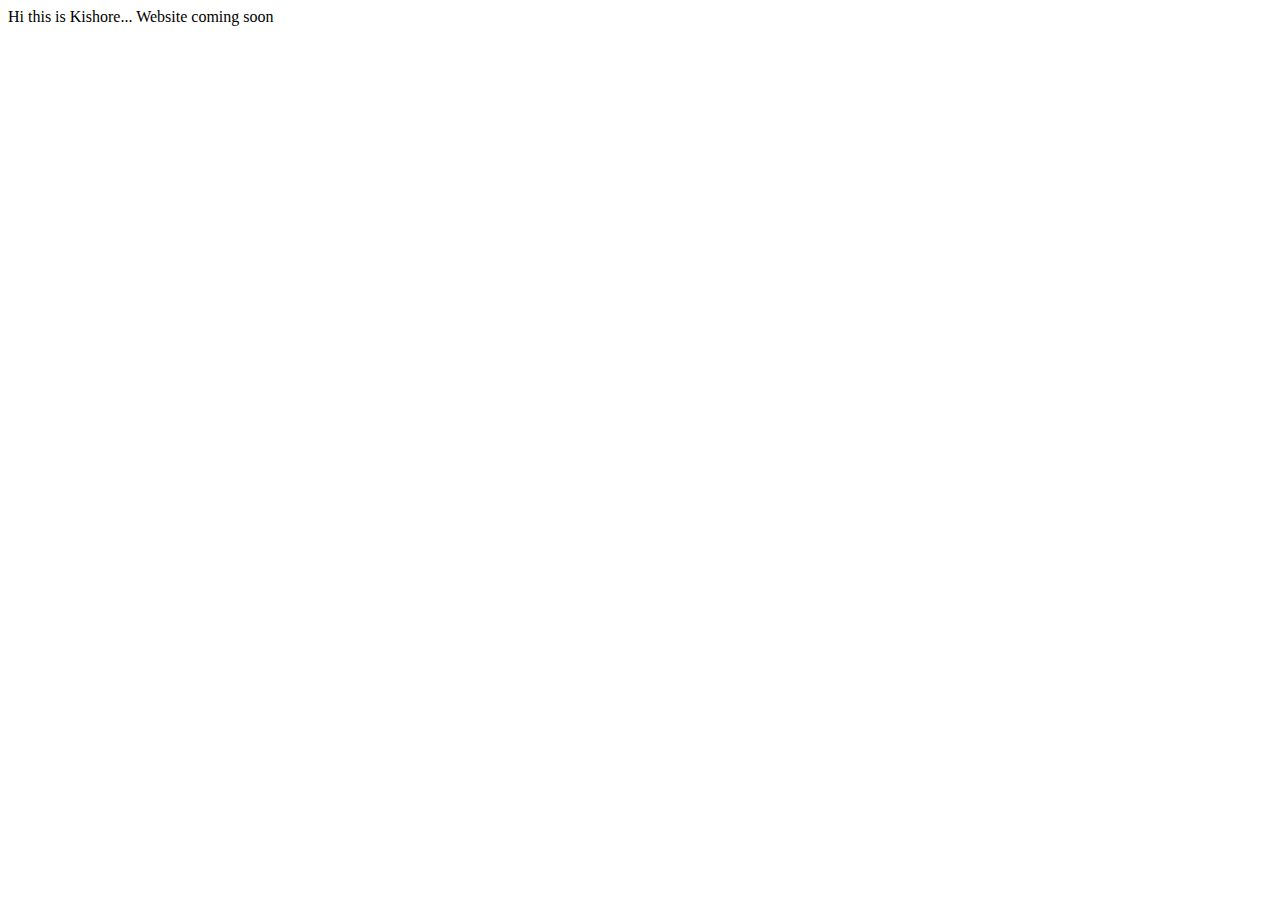
<file: index.html>
<html>
    <head>
        <meta charset="utf-8">
        <meta http-equiv="X-UA-Compatible" content="IE=Edge">
        <meta name="viewport" content="width=device-width, initial-scale=1">
    </head>
    <body>
        Hi this is Kishore... Website coming soon
    </body>
</html>
</file>
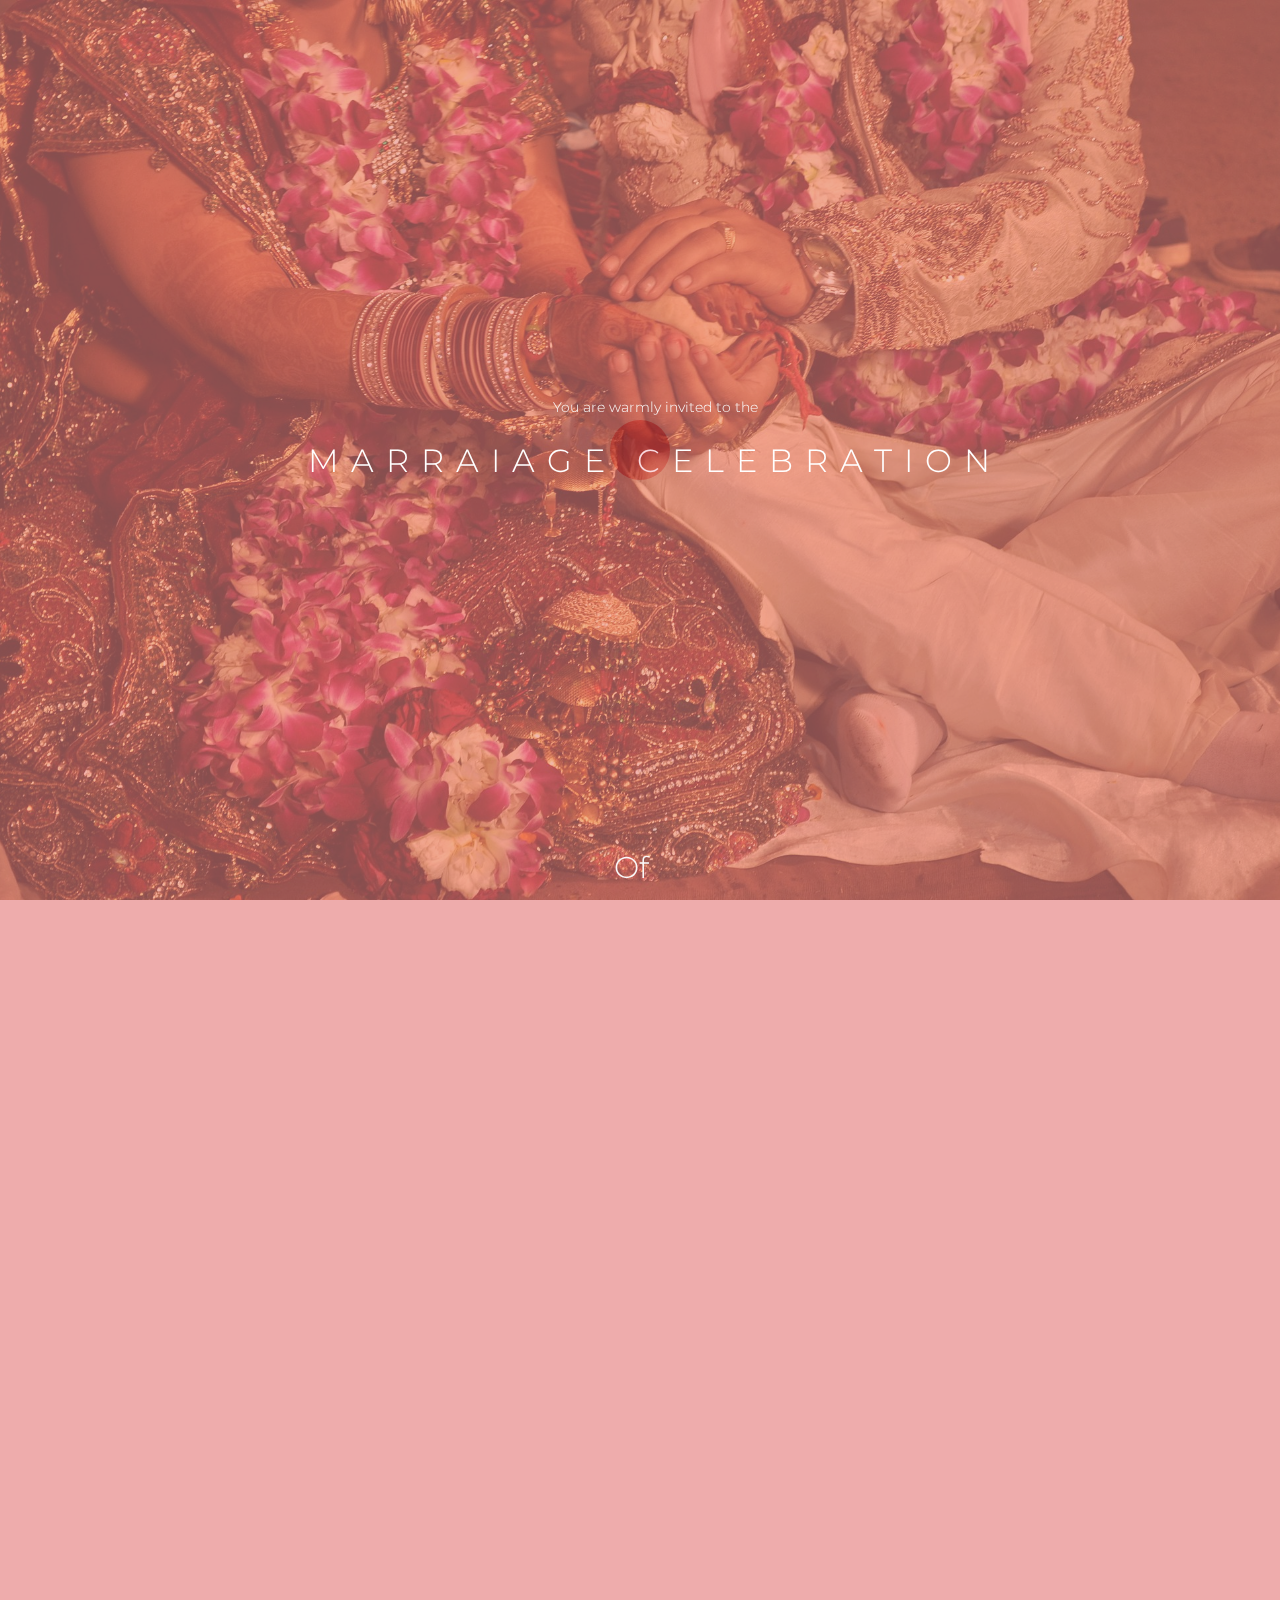
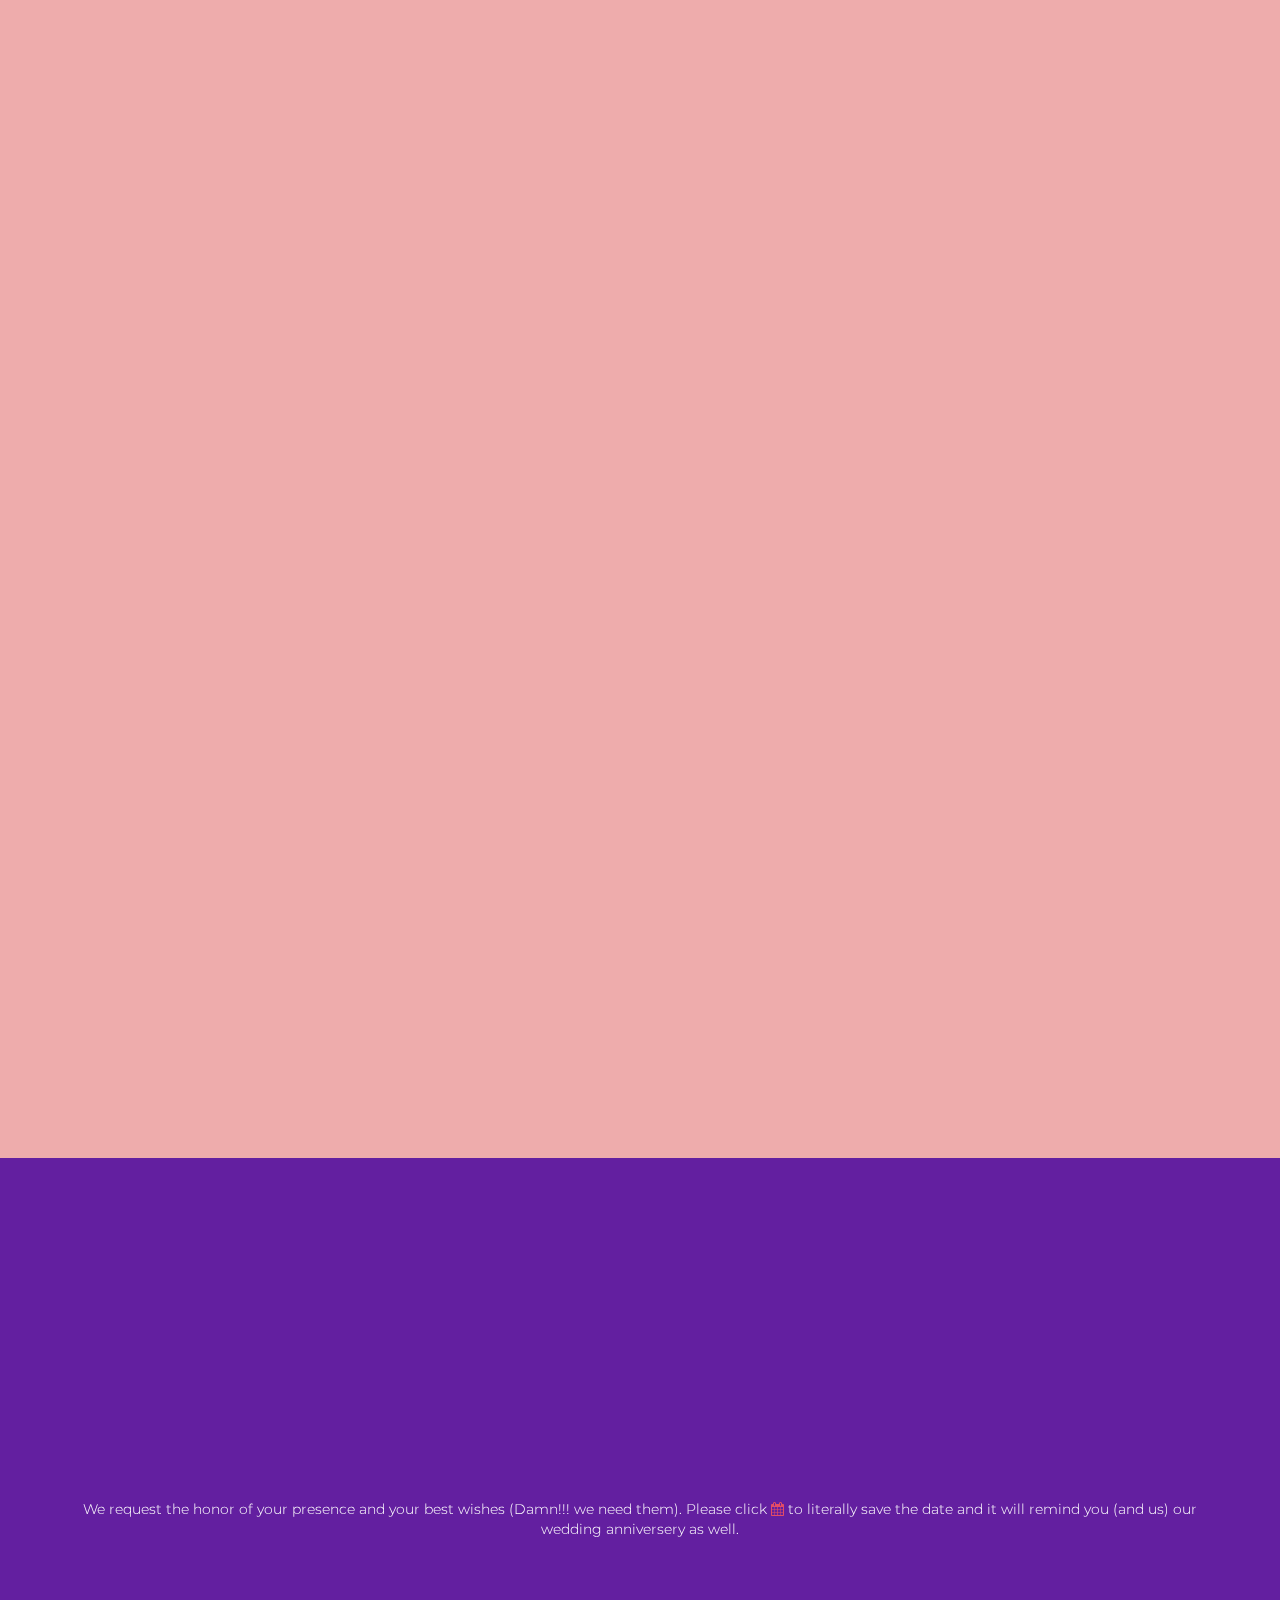
<file: kishorewedsrita/index.html>
<!DOCTYPE html>
<html lang="en">
<head>

	<meta charset="utf-8">
	<meta http-equiv="X-UA-Compatible" content="IE=Edge">
	<meta name="viewport" content="width=device-width, initial-scale=1 initial-scale=1.0, maximum-scale=1.0, user-scalable=0">
	<meta name="keywords" content="">
  <meta name="description" content="">

	<title>KishoRita</title>
<!--
Snapshot Template
http://www.templatemo.com/tm-493-snapshot

Zoom Slider
https://vegas.jaysalvat.com/

Caption Hover Effects
http://tympanus.net/codrops/2013/06/18/caption-hover-effects/
-->
	<link rel="stylesheet" href="css/bootstrap.min.css">
	<link rel="stylesheet" href="css/animate.min.css">
	<link rel="stylesheet" href="css/font-awesome.min.css">
  	<link rel="stylesheet" href="css/component.css">
	
    <link rel="stylesheet" href="css/owl.theme.css">
	<link rel="stylesheet" href="css/owl.carousel.css">
	<link rel="stylesheet" href="css/vegas.min.css">
  <link rel="stylesheet" href="css/style.css">
  
  <link rel='shortcut icon' type='image/x-icon' href='favicon.ico' />

	<!-- Google web font  -->
  <link href='https://fonts.googleapis.com/css?family=Source+Sans+Pro:400,700,300' rel='stylesheet' type='text/css'>
  <link href="https://fonts.googleapis.com/css?family=Alex+Brush|Great+Vibes|Lovers+Quarrel|Pinyon+Script|Montserrat" rel="stylesheet">
	
</head>
<body id="top" data-spy="scroll" data-offset="50" data-target=".navbar-collapse">


<!-- Preloader section -->

<div class="preloader">
     <div class="sk-spinner sk-spinner-pulse"></div>
</div>


<!-- Navigation section  -->

  <!-- <div class="navbar navbar-default navbar-fixed-top" role="navigation">
    <div class="container">

      <div class="navbar-header">
        <button class="navbar-toggle" data-toggle="collapse" data-target=".navbar-collapse">
          <span class="icon icon-bar"></span>
          <span class="icon icon-bar"></span>
          <span class="icon icon-bar"></span>
        </button>
        <a href="#top" class="navbar-brand smoothScroll">Snapshot</a>
      </div>
        <div class="collapse navbar-collapse">
          <ul class="nav navbar-nav navbar-right">
            <li><a href="#top" class="smoothScroll"><span>Home</span></a></li>
            <li><a href="#about" class="smoothScroll"><span>About</span></a></li>
            <li><a href="#gallery" class="smoothScroll"><span>Gallery</span></a></li>
            <li><a href="#contact" class="smoothScroll"><span>Contact</span></a></li>
          </ul>
       </div>

    </div>
  </div> -->


<!-- Home section -->

<section id="home">
  <div class="overlay"></div>
  <div class="container">
    <div class="row">

      <div class="col-md-offset-1 col-md-10 col-sm-12 wow fadeInUp" data-wow-delay="0.3s">
          <p class="wow fadeInUp" data-wow-delay="0.4s">You are warmly invited to the </p>
        <h1 class="wow fadeInUp" data-wow-delay="0.6s">Marraiage Celebration </h1>
      </div>
    </div>
  </div>
  <div class="row">
      <div class="pageBottom wow bounceInDown" data-wow-delay="1.1s">
          <p>Of</p>
      </div>
  </div>
</section>


<!-- About section -->

<section id="about">
  <div class="container">
    <div class="row">

      <!-- team carousel -->
      <div style="display: flex; flex-direction: column;">

      <div class="col-md-6 col-sm-6 wow fadeInLeft" data-wow-delay="0.9s">
        <!-- <div class="team-thumb"> -->
          <div class="image-holder">
            <img src="images/Kishore.jpeg" class="img-responsive img-circle pull-left" alt="Kishore">
          </div>
          <h2 class="heading fancy">Kishore</h2>
          <p class="description fancy">Son of Jagabandhu and Minati Barik.</p>
        <!-- </div> -->
      </div>

      <div class="col-md-12 col-sm-6 wow rubberBand" data-wow-delay="1.3s">
        <div class="fancy" style="font-size: 150px;
          text-align: center;margin: 32px 0;
          height: 214px;">
          And
        </div>
      </div>

      <div class="col-md-12 col-sm-6 wow fadeInRight textRight" data-wow-delay="0.9s">
        <!-- <div class="team-thumb"> -->
          <div class="image-holder">
            <img src="images/Reeta.png" class="img-responsive img-circle pull-right" alt="Rita">
          </div>
          <h2 class="heading fancy">Rita</h2>
          <p class="description fancy">Daughter of Laxmidhar and Gitanjali Mahakud.</p>
        <!-- </div> -->
      </div>

      </div>
      <!-- end team carousel -->



    </div>
  </div>
  <div class="row">
      <div class="pageBottom wow bounceInDown" data-wow-delay="1.1s">
          <p>On</p>
      </div>
  </div>
</section>


<!-- Gallery section -->

<!-- <section id="gallery">
  <div class="container">
    <div class="row">

      <div class="col-md-offset-2 col-md-8 col-sm-12 wow fadeInUp" data-wow-delay="0.3s">
        <div class="section-title">
          <h1>Gallery</h1>
          <p>Nullam scelerisque, quam nec iaculis vulputate, arcu ligula sollicitudin nisl, ac volutpat erat nulla a arcu.</p>
        </div>
      </div>

      <ul class="grid cs-style-4">
        <li class="col-md-6 col-sm-6">
          <figure>
            <div><img src="images/gallery-img1.jpg" alt="image 1"></div>
            <figcaption>
              <h1>Sapien arcu</h1>
              <small>Cum sociis natoque penatibus et magnis dis parturient montes.</small>
              <a href="#">Read More</a>
            </figcaption>
          </figure>
        </li>

        <li class="col-md-6 col-sm-6">
          <figure>
            <div><img src="images/gallery-img2.jpg" alt="image 2"></div>
            <figcaption>
              <h1>Aliquam erat</h1>
              <small>Suspendisse venenatis quam sed libero euismod feugiat.</small>
              <a href="#">Details</a>
            </figcaption>
          </figure>
        </li>

        <li class="col-md-6 col-sm-6">
          <figure>
            <div><img src="images/gallery-img3.jpg" alt="image 3"></div>
            <figcaption>
              <h1>Cras ante sem</h1>
              <small>Aenean urna massa, convallis vehicula velit et, dictum pellentesque nisi.</small>
              <a href="#">Learn More</a>
            </figcaption>
          </figure>
        </li>

        <li class="col-md-6 col-sm-6">
          <figure>
            <div><img src="images/gallery-img4.jpg" alt="image 4"></div>
            <figcaption>
              <h1>Sed ornare</h1>
              <small>Lorem ipsum dolor sit amet, consectetur adipiscing elit.</small>
              <a href="#">Full Post</a>
            </figcaption>
          </figure>
        </li>
      </ul>

    </div>
  </div>
</section> -->


<!-- Schedule section -->


<section id="schedule">
  <div class="container">
    <div class="row" style="text-align: center;">
      <div class="col-md-12 col-sm-6" style="top: 30%;">
        <h1 class="fancy wow fadeInUpBig" data-wow-delay="0.6s">20th June 2018</h1>
      </div>
      <div class="col-md-12 col-sm-6 wow fadeInUpBig" data-wow-delay="0.8s">
          <h3>And</h3>
      </div>
      <div class="col-md-12 col-sm-6 wow fadeInUpBig" data-wow-delay="1.4s">
            <h3>Reception on</h3>
            <h1 class="fancy">22nd June 2018</h1>
      </div>
      </div>
    </div>
  </div>
  <div class="row">
      <div class="pageBottom wow bounceInDown" data-wow-delay="1.1s">
          <p>At</p>
      </div>
  </div>
</section>


<!-- Contact section -->

<section id="contact">
  <div class="container">
    <div class="row">

       <div class="col-md-offset-1 col-md-10 col-sm-12">

        <div class="col-md-6 col-sm-12 wow flipInY" data-wow-delay="0.8s">
          <h2>Wedding:</h2>(Her place)
          <h3>Kuligan, Khantapada</h3>
          <h3>Balasore, Odisha</h3>
          <input type="button" class="form-control" value="Directions" onclick="window.open('https://www.google.co.in/maps/dir/Current+Location/Kuligan,+Odisha+756043/@21.3900441,86.8383253,14z/data=!4m8!4m7!1m0!1m5!1m1!1s0x3a1c6104480b4919:0x98b21fdd61c12654!2m2!1d86.8571659!2d21.3923216')"/>
        </div>

        <div class="col-md-6 col-sm-12 wow flipInY" data-wow-delay="0.8s">
            <h2>Reception:</h2>(His + Her place)
            <h3>Natapada, Soro</h3>
            <h3>Balasore, Odisha</h3>
            <input type="button" class="form-control" value="Directions" onclick="window.open('https://www.google.co.in/maps/dir/Current+Location/Natapada,+Odisha+756045/@21.2979153,86.634903,13z/data=!4m8!4m7!1m0!1m5!1m1!1s0x3a1c6e7d3e681185:0x22809fb0a6e3098d!2m2!1d86.6699226!2d21.2979189')"/>
          </div>

        <!-- <div class="col-lg-offset-1 col-lg-10 section-title wow fadeInUp" data-wow-delay="0.4s">
          <h1>Send a message</h1>
          <p>Nunc suscipit ante in lectus laoreet, nec pharetra diam dictum. Lorem ipsum dolor sit amet, consectetur adipiscing elit. </p>
        </div>

        <form action="#" method="post" class="wow fadeInUp" data-wow-delay="0.8s">
          <div class="col-md-6 col-sm-6">
            <input name="name" type="text" class="form-control" id="name" placeholder="Name">
          </div>
          <div class="col-md-6 col-sm-6">
            <input name="email" type="email" class="form-control" id="email" placeholder="Email">
          </div>
          <div class="col-md-12 col-sm-12">
            <textarea name="message" rows="6" class="form-control" id="message" placeholder="Message"></textarea>
          </div>
          <div class="col-md-offset-3 col-md-6 col-sm-offset-3 col-sm-6">
            <input type="submit" class="form-control" value="SEND MESSAGE">
          </div>
        </form> -->

      </div>
    <div class="col-sm-12">
      We request the honor of your presence and your best wishes (Damn!!! we need them). Please click
        <a target="_blank" href="https://calendar.google.com/event?action=TEMPLATE&amp;tmeid=MHA5OW1mNXJqZmxuZW05cmRubmk0M3UwNTlfMjAxODA2MjAgYmFyaWsua2lzaG9yZTI1NEBt&amp;tmsrc=barik.kishore254%40gmail.com&amp;scp=ALL">
          <!-- <img class="img-responsive" border="0" src="https://www.google.com/calendar/images/ext/gc_button1_en.gif">-->
        <i class="fa fa-calendar"></i>
        </a> 
          to literally save the date and it will remind you (and us) our wedding anniversery as well.
    </div>
    </div>
  </div>
</section>


<!-- Footer section -->

<!-- <footer>
	<div class="container">
    
		<div class="row">

			<div class="col-md-12 col-sm-12">
            
                <ul class="social-icon"> 
                    <li><a href="#" class="fa fa-facebook wow fadeInUp" data-wow-delay="0.2s"></a></li>
                    <li><a href="#" class="fa fa-twitter wow fadeInUp" data-wow-delay="0.4s"></a></li>
                    <li><a href="#" class="fa fa-linkedin wow fadeInUp" data-wow-delay="0.6s"></a></li>
                    <li><a href="#" class="fa fa-instagram wow fadeInUp" data-wow-delay="0.8s"></a></li>
                    <li><a href="#" class="fa fa-google-plus wow fadeInUp" data-wow-delay="1.0s"></a></li>
                </ul>

				<p class="wow fadeInUp"  data-wow-delay="1s" >Copyright &copy; 2016 Snapshot Studio | 
                Design: <a href="https://plus.google.com/+templatemo" title="free css templates" target="_blank">Templatemo</a></p>
                
			</div>
			
		</div>
        
	</div>
</footer> -->

<!-- Back top -->
<a href="#" class="go-top"><i class="fa fa-angle-up"></i></a>

<audio src="https://raw.githubusercontent.com/KishoreBarik/kishorebarik.github.io/master/kishorewedsrita/audio/WeddingPiano.mp3" autoplay loop></audio>

<!-- Javascript  -->
<script src="js/jquery.js"></script>
<script src="js/bootstrap.min.js"></script>
<script src="js/vegas.min.js"></script>
<script src="js/modernizr.custom.js"></script>
<script src="js/toucheffects.js"></script>
<script src="js/owl.carousel.min.js"></script>
<script src="js/wow.min.js"></script>
<script src="js/custom.js"></script>

</body>
</html>
</file>
<file: kishorewedsrita/css/component.css>
.grid {
	margin: 0 auto;
	list-style: none;
	text-align: center;
}

.grid li {
	display: inline-block;
	margin: 0;
	padding: 20px;
	text-align: left;
	position: relative;
}

.grid figure {
	margin: 0;
	position: relative;
}

.grid figure img {
	width: 100%;
	max-width: 100%;
	display: block;
	position: relative;
}

.grid figcaption {
	position: absolute;
	top: 0;
	left: 0;
	padding: 42px 22px;
	background: #304352;
	color: #ed4e6e;
}

.grid figcaption h1 {
	font-size: 1.6rem;
	line-height: 2.2rem;
	margin: 0;
	padding-bottom: 12px;
	color: #fff;
}

.grid figcaption small {
	font-size: 16px;
	letter-spacing: 1px;
}

.grid figcaption a {
	text-align: center;
	padding: 5px 10px;
	border-radius: 2px;
	display: inline-block;
	background: #e44c65;
	color: #fff;
}

/* Caption Style 4 */
.cs-style-4 li {
	-webkit-perspective: 1700px;
	-moz-perspective: 1700px;
	perspective: 1700px;
	-webkit-perspective-origin: 0 50%;
	-moz-perspective-origin: 0 50%;
	perspective-origin: 0 50%;
}

.cs-style-4 figure {
	-webkit-transform-style: preserve-3d;
	-moz-transform-style: preserve-3d;
	transform-style: preserve-3d;
}

.cs-style-4 figure > div {
	overflow: hidden;
}

.cs-style-4 figure img {
	-webkit-transition: -webkit-transform 0.4s;
	-moz-transition: -moz-transform 0.4s;
	transition: transform 0.4s;
}

.no-touch .cs-style-4 figure:hover img,
.cs-style-4 figure.cs-hover img {
	-webkit-transform: translateX(25%);
	-moz-transform: translateX(25%);
	-ms-transform: translateX(25%);
	transform: translateX(25%);
}

.cs-style-4 figcaption {
	height: 100%;
	width: 50%;
	opacity: 0;
	-webkit-backface-visibility: hidden;
	-moz-backface-visibility: hidden;
	backface-visibility: hidden;
	-webkit-transform-origin: 0 0;
	-moz-transform-origin: 0 0;
	transform-origin: 0 0;
	-webkit-transform: rotateY(-90deg);
	-moz-transform: rotateY(-90deg);
	transform: rotateY(-90deg);
	-webkit-transition: -webkit-transform 0.4s, opacity 0.1s 0.3s;
	-moz-transition: -moz-transform 0.4s, opacity 0.1s 0.3s;
	transition: transform 0.4s, opacity 0.1s 0.3s;
}

.no-touch .cs-style-4 figure:hover figcaption,
.cs-style-4 figure.cs-hover figcaption {
	opacity: 1;
	-webkit-transform: rotateY(0deg);
	-moz-transform: rotateY(0deg);
	transform: rotateY(0deg);
	-webkit-transition: -webkit-transform 0.4s, opacity 0.1s;
	-moz-transition: -moz-transform 0.4s, opacity 0.1s;
	transition: transform 0.4s, opacity 0.1s;
}

.cs-style-4 figcaption a {
	position: absolute;
	bottom: 20px;
	right: 20px;
}

@media (max-width: 980px) {
	.grid figcaption h1 {
		font-size: 1rem;
		line-height: 1.6rem;
	}
	.grid figcaption {
		padding: 22px 18px;
	}
}

@media screen and (max-width: 31.5em) {
	.grid {
		padding: 10px 10px 100px 10px;
	}
	.grid li {
		width: 100%;
		min-width: 300px;
	}
}
</file>
<file: kishorewedsrita/css/style.css>
/*

Snapshot Template
http://www.templatemo.com/tm-493-snapshot

*/


/* Body 
------------------------------------- */
body {
    /* background: #ffffff;    */
    font-family: 'Montserrat', sans-serif;
    font-style: normal;
    font-weight: 300;
    position: relative;
    color: #ffffff;
}

html,body {
  width: 100%;
  overflow-x: hidden;
}

html {
  font-size: 100%;
}


/*---------------------------------------
    Typorgraphy              
-----------------------------------------*/

h1,h2,h3,h4 {
  font-weight: 300;
}

h1 {
  font-size: 2rem;
  line-height: 3rem;
  letter-spacing: 12px;
  text-transform: uppercase;
  padding-bottom: 8px;
}

h2 {
  color: #e44c65;
  font-size: 1.2rem;
  font-weight: bold;
  letter-spacing: 4px;
  text-transform: uppercase;
}

h3 {
  font-size: 14px;
  text-transform: uppercase;
  letter-spacing: 4px;
}

/* p {
  color: #888;
  font-size: 20px;
  letter-spacing: 1px;
  line-height: 34px;
} */

#home p,
#contact p, footer p {
  color: #f9f9f9;
}

.btn {
  border:none;
  border-radius: 4px;
  transition: all 0.4s ease-in-out;
}

.btn:focus {
  background: #e44c65;
  border-color: transparent;
}

.btn-success {
  background: #e44c65;
  font-weight: 300;
  letter-spacing: 2px;
  padding: 14px 32px;
  margin-top: 26px;
}

.btn-success:hover {
  background: #222;
}

a {
  color: #e44c65;
  -webkit-transition: 0.5s;
  -o-transition: 0.5s;
  transition: 0.5s;
  text-decoration: none !important;
}
a:hover, a:active, a:focus {
  color: #e44c65;
  outline: none;
}

* {
  -webkit-box-sizing: border-box;
  -moz-box-sizing: border-box;
  box-sizing: border-box;
}

*:before,
*:after {
  -webkit-box-sizing: border-box;
  -moz-box-sizing: border-box;
  box-sizing: border-box;
}

.pageBottom {
  position: absolute;
  bottom: 0;
  left: 48%;
  font-size: 30px;
}

.textRight{
  text-align: right;
}



/*---------------------------------------
    All Section style              
-----------------------------------------*/
.fancy {
  font-family: 'Alex Brush'
}
.section-title {
  padding-bottom: 62px;
}

#about .section-title {
  padding-top: 82px;
}

#about .section-title h1 {
  margin-bottom: 0px;
  padding-bottom: 0px;
}

#about,
#gallery,
#contact, 
#schedule {
  padding-top: 120px;
  padding-bottom: 120px;
  position: relative;
}

#gallery,
#contact, footer {
  text-align: center;
}

.overlay {
  background: #da464687;
  opacity: 0.9;
  position: absolute;
  width: 100%;
  height: 100vh;
  top: 0;
  left: 0;
  right: 0;
}



/*---------------------------------------
    Pre Loader Style              
-----------------------------------------*/

.preloader {
    position: fixed;
    top: 0;
    left: 0;
    width: 100%;
    height: 100%;
    z-index: 99999;
    display: flex;
    flex-flow: row nowrap;
    justify-content: center;
    align-items: center;
    background: none repeat scroll 0 0 #fff;
}

.sk-spinner-pulse {
  width: 60px;
  height: 60px;
  background-color: #e44c65;
  border-radius: 100%;
  margin: 40px auto;
  -webkit-animation: sk-pulseScaleOut 1s infinite ease-in-out;
          animation: sk-pulseScaleOut 1s infinite ease-in-out; }

@-webkit-keyframes sk-pulseScaleOut {
  0% {
    -webkit-transform: scale(0);
            transform: scale(0); }
  100% {
    -webkit-transform: scale(1);
            transform: scale(1);
    opacity: 0; } }

@keyframes sk-pulseScaleOut {
  0% {
    -webkit-transform: scale(0);
            transform: scale(0); }
  100% {
    -webkit-transform: scale(1);
            transform: scale(1);
    opacity: 0; } }



/*---------------------------------------
    Main Navigation             
-----------------------------------------*/

.navbar-default {
  background: #ffffff;
  box-shadow: 0px 2px 8px 0px rgba(50, 50, 50, 0.04);
  border: none;
  margin-bottom: 0px !important;
}

.navbar-default .navbar-brand {
  color: #304352;
  font-size: 28px;
  font-weight: bold;
  letter-spacing: 2px;
  margin: 0;
}

.navbar-default .navbar-nav li a {
    color: #777;
    font-size: 14px;
    font-weight: 300;
    letter-spacing: 1px;
    text-transform: uppercase;
    -webkit-transition: all 0.4s ease-in-out;
    transition: all 0.4s ease-in-out;
    padding-right: 22px;
    padding-left: 22px;
}

.navbar-default .navbar-nav li a span {
  position: relative;
  display: block;
  padding-bottom: 2px;
}

.navbar-default .navbar-nav li a span:before {
  content: "";
  position: absolute;
  width: 100%;
  height: 2px;
  bottom: 0;
  left: 0;
  background-color: rgba(255, 255, 255, 0.5);
  visibility: hidden;
  -webkit-transform: scaleX(0);
  -moz-transform: scaleX(0);
  -ms-transform: scaleX(0);
  -o-transform: scaleX(0);
  transform: scaleX(0);
  -webkit-transition: all 0.3s ease-in-out 0s;
  -moz-transition: all 0.3s ease-in-out 0s;
  -ms-transition: all 0.3s ease-in-out 0s;
  -o-transition: all 0.3s ease-in-out 0s;
  transition: all 0.3s ease-in-out 0s;
}

.navbar-default .navbar-nav li a:hover span:before {
  visibility: visible;
  -webkit-transform: scaleX(1);
  -moz-transform: scaleX(1);
  -ms-transform: scaleX(1);
  -o-transform: scaleX(1);
  transform: scaleX(1);
}

.navbar-default .navbar-nav li.active a span:before {
  visibility: visible;
  -webkit-transform: scaleX(1);
  transform: scaleX(1);
  background-color: #304352;
}

.navbar-default .navbar-nav > li a:hover {
    color: #304352 !important;
}

.navbar-default .navbar-nav > li > a:hover,
.navbar-default .navbar-nav > li > a:focus {
    color: #777;
    background-color: transparent;
}

.navbar-default .navbar-nav > .active > a,
.navbar-default .navbar-nav > .active > a:hover,
.navbar-default .navbar-nav > .active > a:focus {
    color: #304352;
    background-color: transparent;
}

.navbar-default .navbar-toggle {
     border: none;
     padding-top: 10px;
  }

.navbar-default .navbar-toggle .icon-bar {
    border-color: transparent;
  }

.navbar-default .navbar-toggle:hover,
.navbar-default .navbar-toggle:focus { 
  background-color: transparent;
}

@media screen and (max-width: 768px) {
  
  .navbar-default .navbar-nav li a span:before {
    background: transparent !important;
  }
  .navbar-default .navbar-nav li.active a {
    background: transparent;
    background: none;
    color: #304352 !important;
  }
  .navbar-default .navbar-nav li.active a span:before {
    visibility: visible;
    -webkit-transform: scaleX(1);
    transform: scaleX(1);
  }
}



/*---------------------------------------
    Home Section              
-----------------------------------------*/

#home {
  display: -webkit-box;
  display: -webkit-flex;
  display: -ms-flexbox;
  display: flex;
  -webkit-box-align: center;
  -webkit-align-items: center;
      -ms-flex-align: center;
        align-items: center;
  height: 100vh;
  text-align: center;
}

#home h1 {
  color: #ffffff;
}

#home .col-md-8 {
  padding-left: 62px;
}



/*---------------------------------------
    About Section              
-----------------------------------------*/

#about {
  background: #da464673;
}

#about .item {
  width: 100%;
  display: block;
}

#about .about-thumb {
  background: #ffffff;
  border-radius: 4px;
  padding: 100px;
  position: relative;
}

#about .about-img img {
  border: 8px solid #ffffff;
  position: absolute;
  left: -120px;
  bottom: -325px;
  padding: 12px;
}

#about .team-thumb {
  width: 100%;
  height: 400px;
  margin: 32px 0;
  text-align: center;
  background: #ffffff;
  border-radius: 4px;
  -webkit-transition: all 0.3s ease;
  transition: all 0.3s ease;
}

#about .team-thumb .image-holder {
  position: relative;
  top: 40px;
  display: inline-block;
  margin-bottom: 40px;
  padding: 10px;
  -webkit-transition: all 0.3s ease;
  transition: all 0.3s ease;
}

#about .heading {
  font-weight: bold;
  position: relative;
  top: 10px;
  -webkit-transition: all 600ms cubic-bezier(0.68, -0.55, 0.265, 1.55);
  transition: all 600ms cubic-bezier(0.68, -0.55, 0.265, 1.55);
  color: #ffffff;
}

#about .team-thumb:hover {
  background: #631fa0d6;
}

#about .team-thumb:hover .image-holder {
  top: -40px;
  margin-bottom: 0px;
}

#about .team-thumb:hover .heading {
  top: -10px;
}

#about .team-thumb .description {
  font-size: 18px;
  width: 80%;
  margin: 0 auto;
  opacity: 0;
  -webkit-transition: all 600ms cubic-bezier(0.68, -0.55, 0.265, 1.55);
  transition: all 600ms cubic-bezier(0.68, -0.55, 0.265, 1.55);
  -webkit-transform: scale(0);
  -ms-transform: scale(0);
  transform: scale(0);
  color: yellow;
}

#about .team-thumb:hover .description {
  opacity: 1;
  -webkit-transform: scale(1);
  -ms-transform: scale(1);
  transform: scale(1);
}

#about .team-thumb:hover p.description {
  color: #ffffff;
}

#about .description{
  color: yellow;
  font-size: 18px;
}



/*---------------------------------------
    Galllery section              
-----------------------------------------*/

#gallery {
  background: #ffffff;
}

#gallery .gallery-thumb {
  background-color: #ffffff;
  box-shadow: 0px 1px 2px 0px rgba(90, 91, 95, 0.15);
  cursor: pointer;
  display: block;
  margin-bottom: 25px;
  position: relative;
  top: 0px;
  transition: all 0.4s ease-in-out;
}

#gallery .gallery-thumb:hover {
  box-shadow: 0px 16px 22px 0px rgba(90, 91, 95, 0.3);
  top: -5px;
}

#gallery .gallery-thumb img {
  border-top-right-radius: 2px;
  border-bottom-left-radius: 2px;
  width: 100%;
}



/*---------------------------------------
    Contact section              
-----------------------------------------*/

#contact, footer {
  background: #631fa0;
  color: #ffffff;
}

#contact .form-control {
  background: transparent;
  box-shadow: none;
  border: 1px solid #f9f9f9;
  color: #ccc;
  font-size: 20px;
  margin-top: 10px;
  margin-bottom: 14px;
  transition: all 0.4s ease-in-out;
}

#contact .form-control:focus {
  border-color: #e44c65;
  color: #ffffff;
}

#contact input {
  height: 55px;
}

#contact input[type="submit"] {
  background: #e44c65;
  border:none;
  color: #ffffff;
  font-weight: 400;
  letter-spacing: 1px;
}

#contact input[type="submit"]:hover {
  background: #222;
  color: #ffffff;
}



/*---------------------------------------
    Footer section             
-----------------------------------------*/

footer {
  padding-bottom: 80px;
}



/*---------------------------------------
    Social icons style              
-----------------------------------------*/

.social-icon {
  padding: 0;
  margin: 0;
}

.social-icon li {
  list-style: none;
  display: inline-block;
}

.social-icon li a {
  border-radius: 4px;
  border: 1px solid #ffffff;
  color: #ffffff;
  font-size: 20px;
  width: 45px;
  height: 45px;
  line-height: 45px;
  text-align: center;
  margin: 10px 10px 42px 10px;
  padding: 0px;
}

.social-icon li a:hover {
  background: #ffffff;
  color: #e44c65;
}



/*---------------------------------------
   Back top         
-----------------------------------------*/

.go-top {
  background-color: #ffffff;
  box-shadow: 1px 1.732px 12px 0px rgba( 0, 0, 0, .14 ), 1px 1.732px 3px 0px rgba( 0, 0, 0, .12 );
  transition : all 1s ease;
  bottom: 2em;
  right: 2em;
  color: #222;
  font-size: 26px;
  display: none;
  position: fixed;
  text-decoration: none;
  width: 40px;
  height: 40px;
  line-height: 35px;
  text-align: center;
  border-radius: 100%;
}

.go-top:hover {
  background: #e44c65;
  color: #ffffff;
}

/** Schecule **/
#schedule {
  background: #da464673;
  height: 100vh;
}



/*---------------------------------------
   Responsive Mobile         
-----------------------------------------*/

@media (max-width: 980px) {
/* 
  #home, .overlay {
    height: 50vh;
  }
*/
  #about .team-thumb {
    margin-top: 32px;
  }

}


@media (max-width: 767px) {

  #home, .overlay {
    height: 100vh;
  }

  #about .about-thumb {
    padding: 32px;
    margin-bottom: 32px;
    text-align: center;
  }

  #about .col-md-3 img {
    position: relative;
    top: 0;
    left: 0;
  }

  .img-responsive {
    width: 30%;
  }

}



@media (max-width: 650px) {

  h1 {
    font-size: 1.3rem;
  }

  p {
    font-size: 18px;
  }

  img {
    width: 100%;
  }

  #about,
  #gallery,
  #contact {
    padding-top: 80px;
    padding-bottom: 80px;
  }

}


/**************** Scroller ***************/
.scroller {
  padding-top: 70px;
}
.scroller span {
  position: absolute;
  top: 90%;
  left: 50%;
  width: 24px;
  height: 24px;
  margin-left: -12px;
  border-left: 1px solid #fff;
  border-bottom: 1px solid #fff;
  -webkit-transform: rotateZ(-45deg);
  transform: rotateZ(-45deg);
  -webkit-animation: sdb06 1.5s infinite;
  animation: sdb06 1.5s infinite;
  box-sizing: border-box;
}
@-webkit-keyframes sdb06 {
  0% {
    -webkit-transform: rotateY(0) rotateZ(-45deg) translate(0, 0);
    opacity: 0;
  }
  50% {
    opacity: 1;
  }
  100% {
    -webkit-transform: rotateY(720deg) rotateZ(-45deg) translate(-20px, 20px);
    opacity: 0;
  }
}
@keyframes sdb06 {
  0% {
    transform: rotateY(0) rotateZ(-45deg) translate(0, 0);
    opacity: 0;
  }
  50% {
    opacity: 1;
  }
  100% {
    transform: rotateY(720deg) rotateZ(-45deg) translate(-20px, 20px);
    opacity: 0;
  }
}
/**************** Scroller ***************/
</file>
<file: kishorewedsrita/css/vegas.min.css>
.vegas-overlay,.vegas-slide,.vegas-slide-inner,.vegas-timer,.vegas-wrapper{position:absolute;top:0;left:0;bottom:0;right:0;overflow:hidden;border:none;padding:0;margin:0}.vegas-overlay{opacity:.5;background:url(overlays/02.png) center center}.vegas-timer{top:auto;bottom:0;height:2px}.vegas-timer-progress{width:0;height:100%;background:#fff;-webkit-transition:width ease-out;transition:width ease-out}.vegas-timer-running .vegas-timer-progress{width:100%}.vegas-slide,.vegas-slide-inner{margin:0;padding:0;background:center center no-repeat;-webkit-transform:translateZ(0);transform:translateZ(0)}body .vegas-container{overflow:hidden!important;position:relative}.vegas-video{min-width:100%;min-height:100%;width:auto;height:auto}body.vegas-container{overflow:auto;position:static;z-index:-2}body.vegas-container>.vegas-overlay,body.vegas-container>.vegas-slide,body.vegas-container>.vegas-timer{position:fixed;z-index:-1}:root body.vegas-container>.vegas-overlay,:root body.vegas-container>.vegas-slide,_::full-page-media,_:future{bottom:-76px}.vegas-transition-fade,.vegas-transition-fade2{opacity:0}.vegas-transition-fade-in,.vegas-transition-fade2-in{opacity:1}.vegas-transition-fade2-out{opacity:0}.vegas-transition-blur,.vegas-transition-blur2{opacity:0;-webkit-filter:blur(32px);filter:blur(32px)}.vegas-transition-blur-in,.vegas-transition-blur2-in{opacity:1;-webkit-filter:blur(0);filter:blur(0)}.vegas-transition-blur2-out{opacity:0}.vegas-transition-flash,.vegas-transition-flash2{opacity:0;-webkit-filter:brightness(25);filter:brightness(25)}.vegas-transition-flash-in,.vegas-transition-flash2-in{opacity:1;-webkit-filter:brightness(1);filter:brightness(1)}.vegas-transition-flash2-out{opacity:0;-webkit-filter:brightness(25);filter:brightness(25)}.vegas-transition-negative,.vegas-transition-negative2{opacity:0;-webkit-filter:invert(100%);filter:invert(100%)}.vegas-transition-negative-in,.vegas-transition-negative2-in{opacity:1;-webkit-filter:invert(0);filter:invert(0)}.vegas-transition-negative2-out{opacity:0;-webkit-filter:invert(100%);filter:invert(100%)}.vegas-transition-burn,.vegas-transition-burn2{opacity:0;-webkit-filter:contrast(1000%) saturate(1000%);filter:contrast(1000%) saturate(1000%)}.vegas-transition-burn-in,.vegas-transition-burn2-in{opacity:1;-webkit-filter:contrast(100%) saturate(100%);filter:contrast(100%) saturate(100%)}.vegas-transition-burn2-out{opacity:0;-webkit-filter:contrast(1000%) saturate(1000%);filter:contrast(1000%) saturate(1000%)}.vegas-transition-slideLeft,.vegas-transition-slideLeft2{-webkit-transform:translateX(100%);transform:translateX(100%)}.vegas-transition-slideLeft-in,.vegas-transition-slideLeft2-in{-webkit-transform:translateX(0);transform:translateX(0)}.vegas-transition-slideLeft2-out,.vegas-transition-slideRight,.vegas-transition-slideRight2{-webkit-transform:translateX(-100%);transform:translateX(-100%)}.vegas-transition-slideRight-in,.vegas-transition-slideRight2-in{-webkit-transform:translateX(0);transform:translateX(0)}.vegas-transition-slideRight2-out{-webkit-transform:translateX(100%);transform:translateX(100%)}.vegas-transition-slideUp,.vegas-transition-slideUp2{-webkit-transform:translateY(100%);transform:translateY(100%)}.vegas-transition-slideUp-in,.vegas-transition-slideUp2-in{-webkit-transform:translateY(0);transform:translateY(0)}.vegas-transition-slideDown,.vegas-transition-slideDown2,.vegas-transition-slideUp2-out{-webkit-transform:translateY(-100%);transform:translateY(-100%)}.vegas-transition-slideDown-in,.vegas-transition-slideDown2-in{-webkit-transform:translateY(0);transform:translateY(0)}.vegas-transition-slideDown2-out{-webkit-transform:translateY(100%);transform:translateY(100%)}.vegas-transition-zoomIn,.vegas-transition-zoomIn2{-webkit-transform:scale(0);transform:scale(0);opacity:0}.vegas-transition-zoomIn-in,.vegas-transition-zoomIn2-in{-webkit-transform:scale(1);transform:scale(1);opacity:1}.vegas-transition-zoomIn2-out,.vegas-transition-zoomOut,.vegas-transition-zoomOut2{-webkit-transform:scale(2);transform:scale(2);opacity:0}.vegas-transition-zoomOut-in,.vegas-transition-zoomOut2-in{-webkit-transform:scale(1);transform:scale(1);opacity:1}.vegas-transition-zoomOut2-out{-webkit-transform:scale(0);transform:scale(0);opacity:0}.vegas-transition-swirlLeft,.vegas-transition-swirlLeft2{-webkit-transform:scale(2) rotate(35deg);transform:scale(2) rotate(35deg);opacity:0}.vegas-transition-swirlLeft-in,.vegas-transition-swirlLeft2-in{-webkit-transform:scale(1) rotate(0);transform:scale(1) rotate(0);opacity:1}.vegas-transition-swirlLeft2-out,.vegas-transition-swirlRight,.vegas-transition-swirlRight2{-webkit-transform:scale(2) rotate(-35deg);transform:scale(2) rotate(-35deg);opacity:0}.vegas-transition-swirlRight-in,.vegas-transition-swirlRight2-in{-webkit-transform:scale(1) rotate(0);transform:scale(1) rotate(0);opacity:1}.vegas-transition-swirlRight2-out{-webkit-transform:scale(2) rotate(35deg);transform:scale(2) rotate(35deg);opacity:0}.vegas-animation-kenburns{-webkit-animation:kenburns ease-out;animation:kenburns ease-out}@-webkit-keyframes kenburns{0%{-webkit-transform:scale(1.5);transform:scale(1.5)}100%{-webkit-transform:scale(1);transform:scale(1)}}@keyframes kenburns{0%{-webkit-transform:scale(1.5);transform:scale(1.5)}100%{-webkit-transform:scale(1);transform:scale(1)}}.vegas-animation-kenburnsUp{-webkit-animation:kenburnsUp ease-out;animation:kenburnsUp ease-out}@-webkit-keyframes kenburnsUp{0%{-webkit-transform:scale(1.5) translate(0,10%);transform:scale(1.5) translate(0,10%)}100%{-webkit-transform:scale(1) translate(0,0);transform:scale(1) translate(0,0)}}@keyframes kenburnsUp{0%{-webkit-transform:scale(1.5) translate(0,10%);transform:scale(1.5) translate(0,10%)}100%{-webkit-transform:scale(1) translate(0,0);transform:scale(1) translate(0,0)}}.vegas-animation-kenburnsDown{-webkit-animation:kenburnsDown ease-out;animation:kenburnsDown ease-out}@-webkit-keyframes kenburnsDown{0%{-webkit-transform:scale(1.5) translate(0,-10%);transform:scale(1.5) translate(0,-10%)}100%{-webkit-transform:scale(1) translate(0,0);transform:scale(1) translate(0,0)}}@keyframes kenburnsDown{0%{-webkit-transform:scale(1.5) translate(0,-10%);transform:scale(1.5) translate(0,-10%)}100%{-webkit-transform:scale(1) translate(0,0);transform:scale(1) translate(0,0)}}.vegas-animation-kenburnsLeft{-webkit-animation:kenburnsLeft ease-out;animation:kenburnsLeft ease-out}@-webkit-keyframes kenburnsLeft{0%{-webkit-transform:scale(1.5) translate(10%,0);transform:scale(1.5) translate(10%,0)}100%{-webkit-transform:scale(1) translate(0,0);transform:scale(1) translate(0,0)}}@keyframes kenburnsLeft{0%{-webkit-transform:scale(1.5) translate(10%,0);transform:scale(1.5) translate(10%,0)}100%{-webkit-transform:scale(1) translate(0,0);transform:scale(1) translate(0,0)}}.vegas-animation-kenburnsRight{-webkit-animation:kenburnsRight ease-out;animation:kenburnsRight ease-out}@-webkit-keyframes kenburnsRight{0%{-webkit-transform:scale(1.5) translate(-10%,0);transform:scale(1.5) translate(-10%,0)}100%{-webkit-transform:scale(1) translate(0,0);transform:scale(1) translate(0,0)}}@keyframes kenburnsRight{0%{-webkit-transform:scale(1.5) translate(-10%,0);transform:scale(1.5) translate(-10%,0)}100%{-webkit-transform:scale(1) translate(0,0);transform:scale(1) translate(0,0)}}.vegas-animation-kenburnsUpLeft{-webkit-animation:kenburnsUpLeft ease-out;animation:kenburnsUpLeft ease-out}@-webkit-keyframes kenburnsUpLeft{0%{-webkit-transform:scale(1.5) translate(10%,10%);transform:scale(1.5) translate(10%,10%)}100%{-webkit-transform:scale(1) translate(0,0);transform:scale(1) translate(0,0)}}@keyframes kenburnsUpLeft{0%{-webkit-transform:scale(1.5) translate(10%,10%);transform:scale(1.5) translate(10%,10%)}100%{-webkit-transform:scale(1) translate(0,0);transform:scale(1) translate(0,0)}}.vegas-animation-kenburnsUpRight{-webkit-animation:kenburnsUpRight ease-out;animation:kenburnsUpRight ease-out}@-webkit-keyframes kenburnsUpRight{0%{-webkit-transform:scale(1.5) translate(-10%,10%);transform:scale(1.5) translate(-10%,10%)}100%{-webkit-transform:scale(1) translate(0,0);transform:scale(1) translate(0,0)}}@keyframes kenburnsUpRight{0%{-webkit-transform:scale(1.5) translate(-10%,10%);transform:scale(1.5) translate(-10%,10%)}100%{-webkit-transform:scale(1) translate(0,0);transform:scale(1) translate(0,0)}}.vegas-animation-kenburnsDownLeft{-webkit-animation:kenburnsDownLeft ease-out;animation:kenburnsDownLeft ease-out}@-webkit-keyframes kenburnsDownLeft{0%{-webkit-transform:scale(1.5) translate(10%,-10%);transform:scale(1.5) translate(10%,-10%)}100%{-webkit-transform:scale(1) translate(0,0);transform:scale(1) translate(0,0)}}@keyframes kenburnsDownLeft{0%{-webkit-transform:scale(1.5) translate(10%,-10%);transform:scale(1.5) translate(10%,-10%)}100%{-webkit-transform:scale(1) translate(0,0);transform:scale(1) translate(0,0)}}.vegas-animation-kenburnsDownRight{-webkit-animation:kenburnsDownRight ease-out;animation:kenburnsDownRight ease-out}@-webkit-keyframes kenburnsDownRight{0%{-webkit-transform:scale(1.5) translate(-10%,-10%);transform:scale(1.5) translate(-10%,-10%)}100%{-webkit-transform:scale(1) translate(0,0);transform:scale(1) translate(0,0)}}@keyframes kenburnsDownRight{0%{-webkit-transform:scale(1.5) translate(-10%,-10%);transform:scale(1.5) translate(-10%,-10%)}100%{-webkit-transform:scale(1) translate(0,0);transform:scale(1) translate(0,0)}}
</file>
